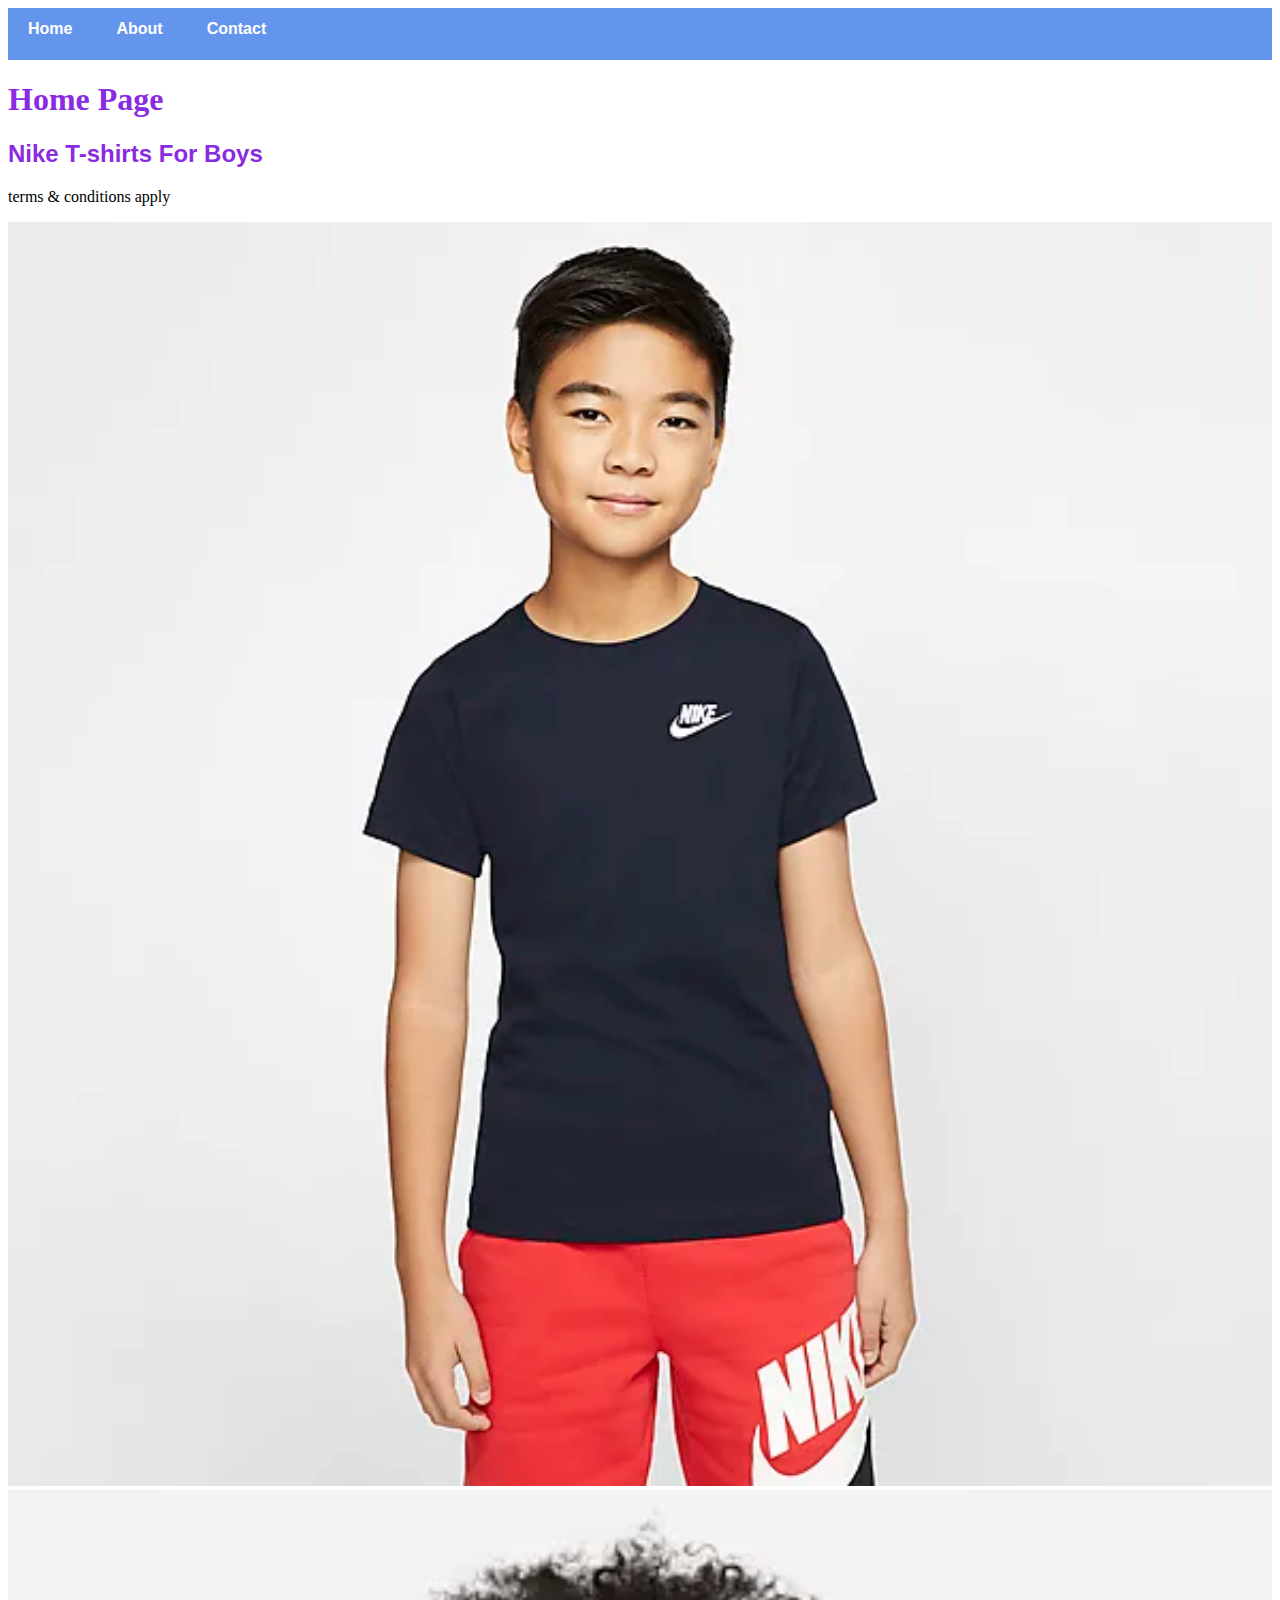
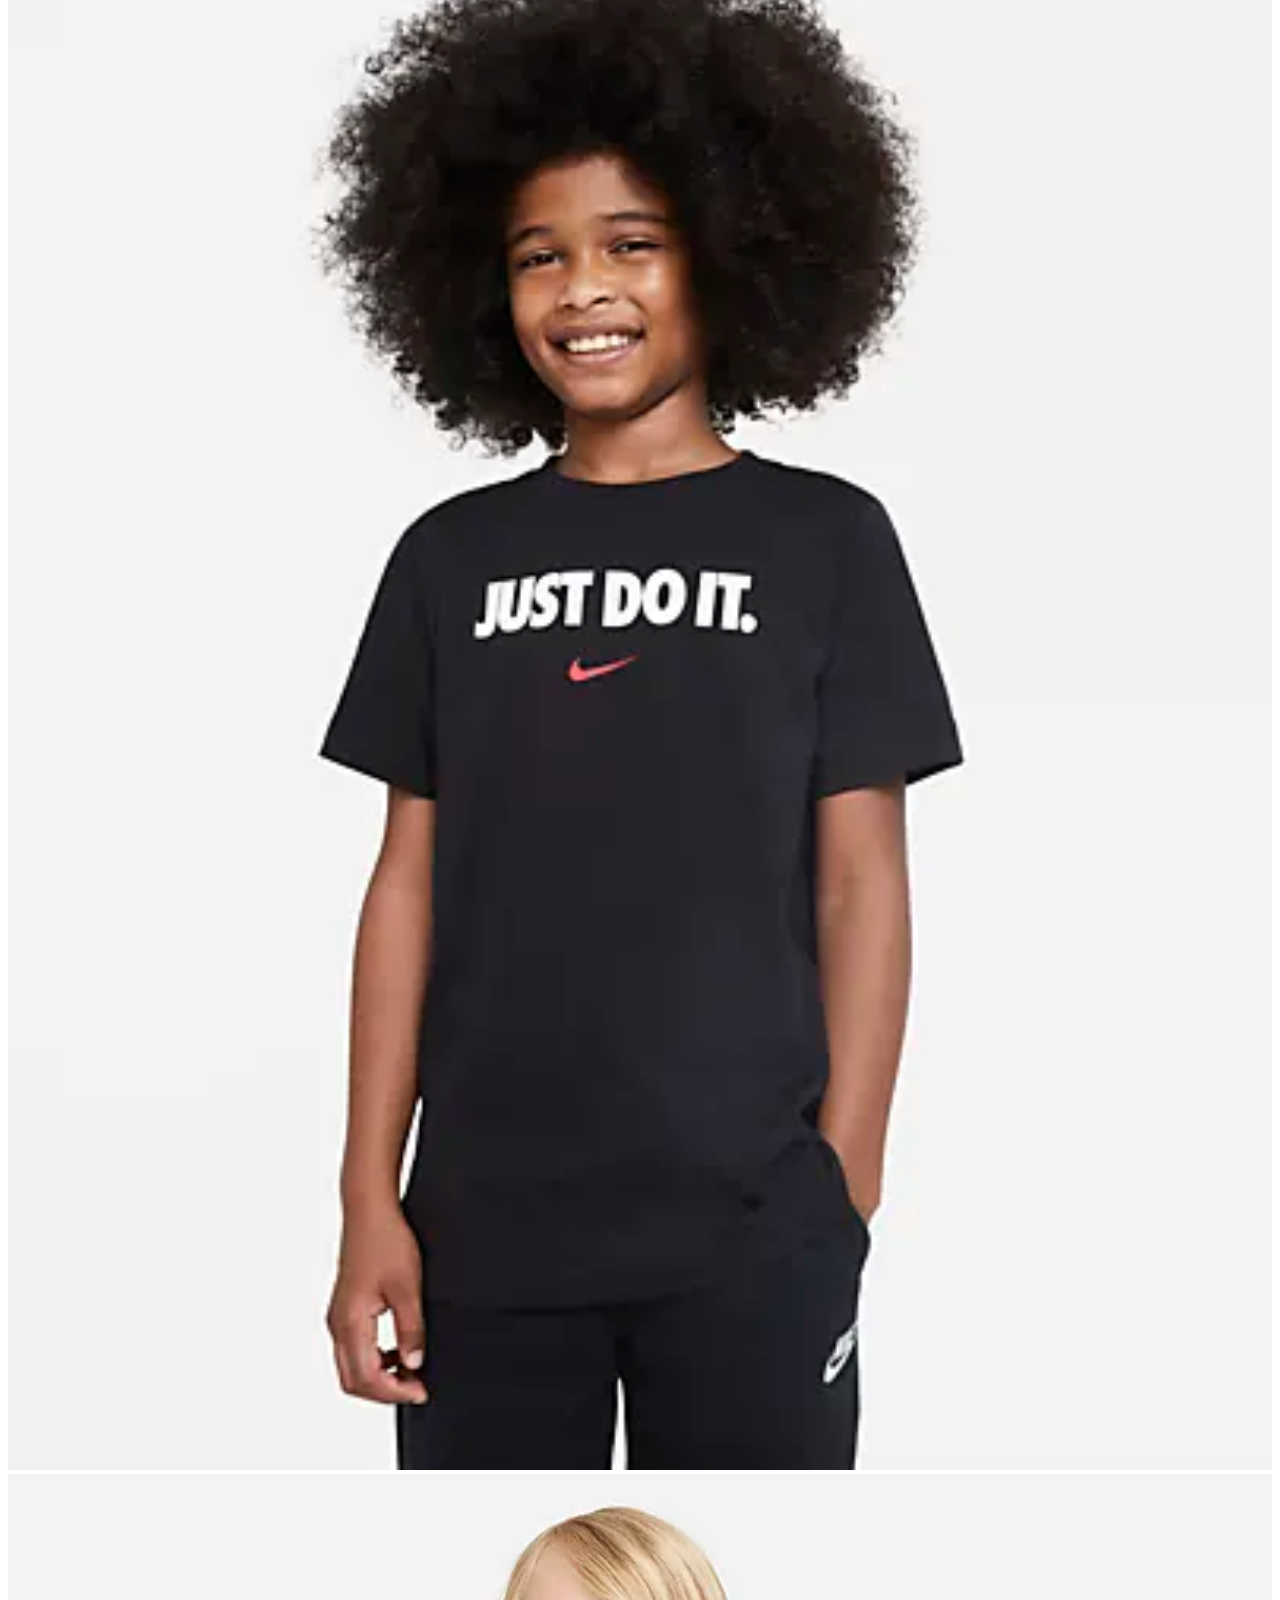
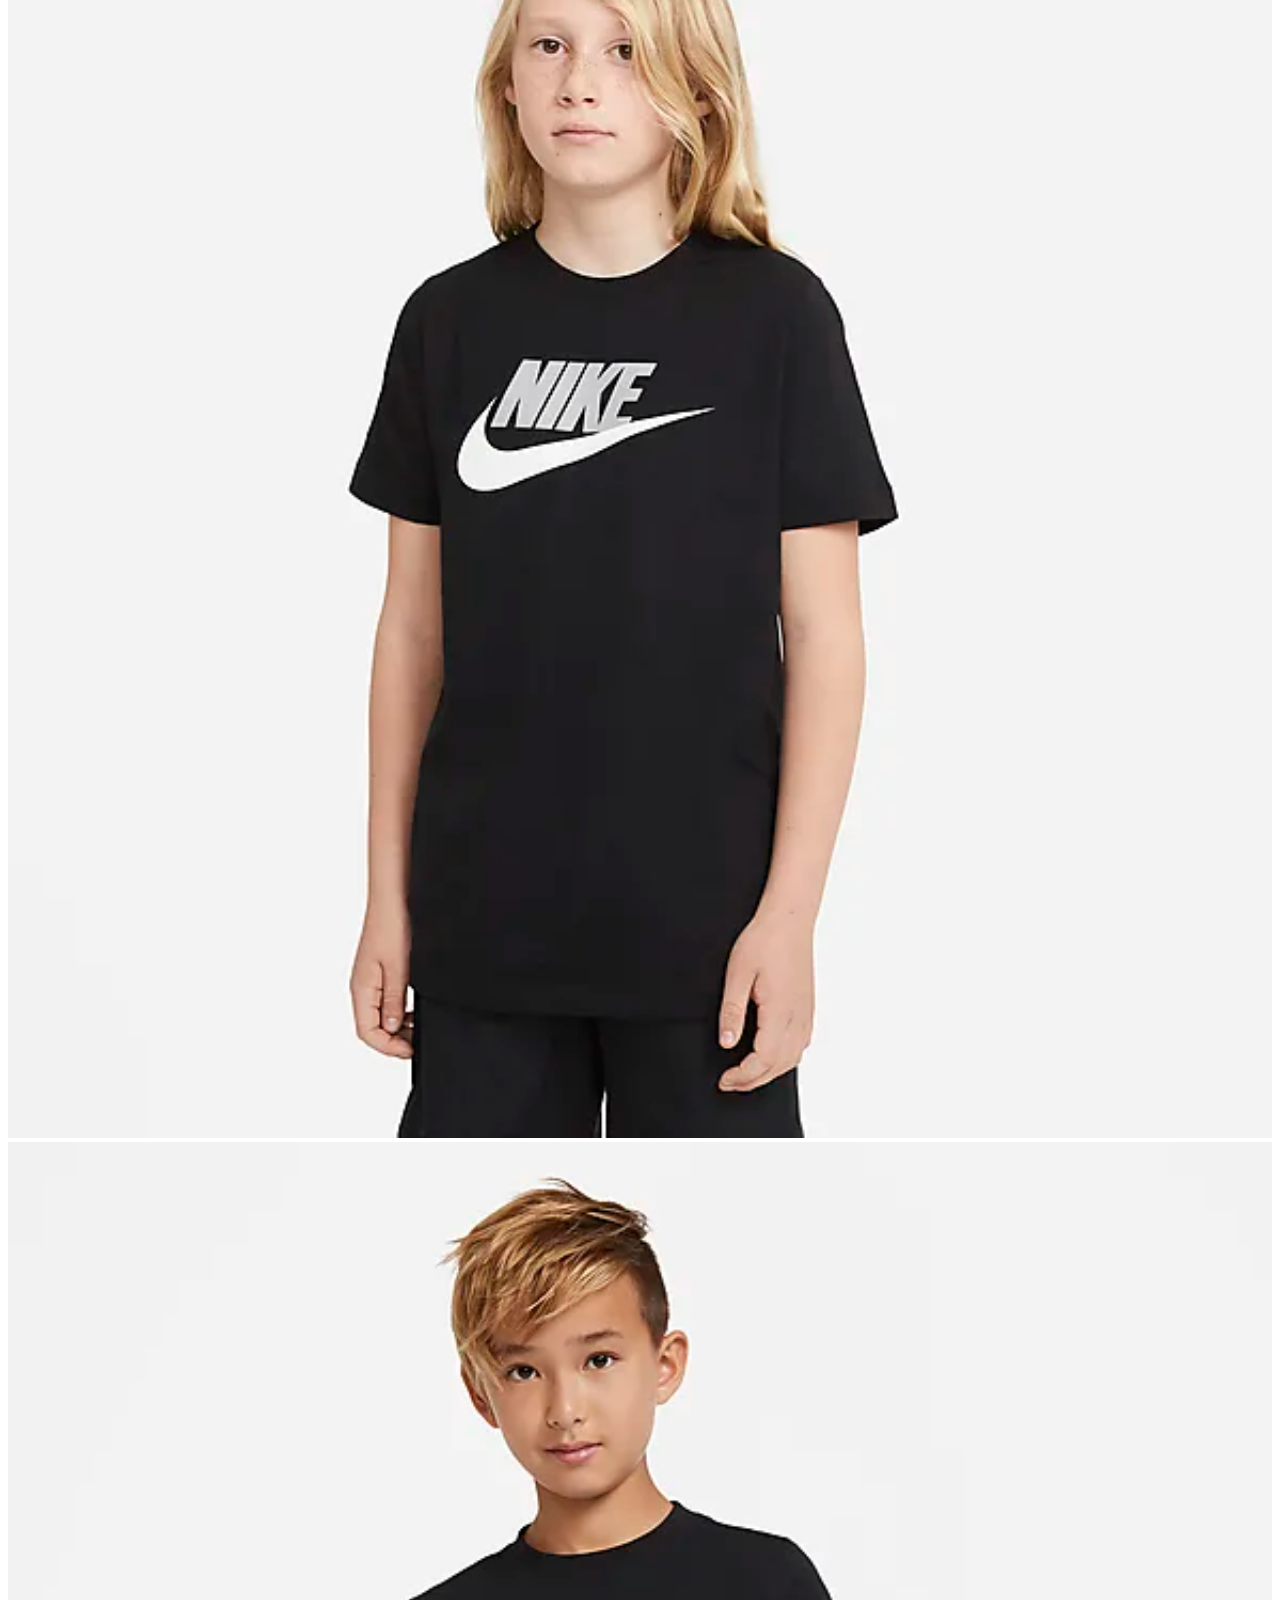
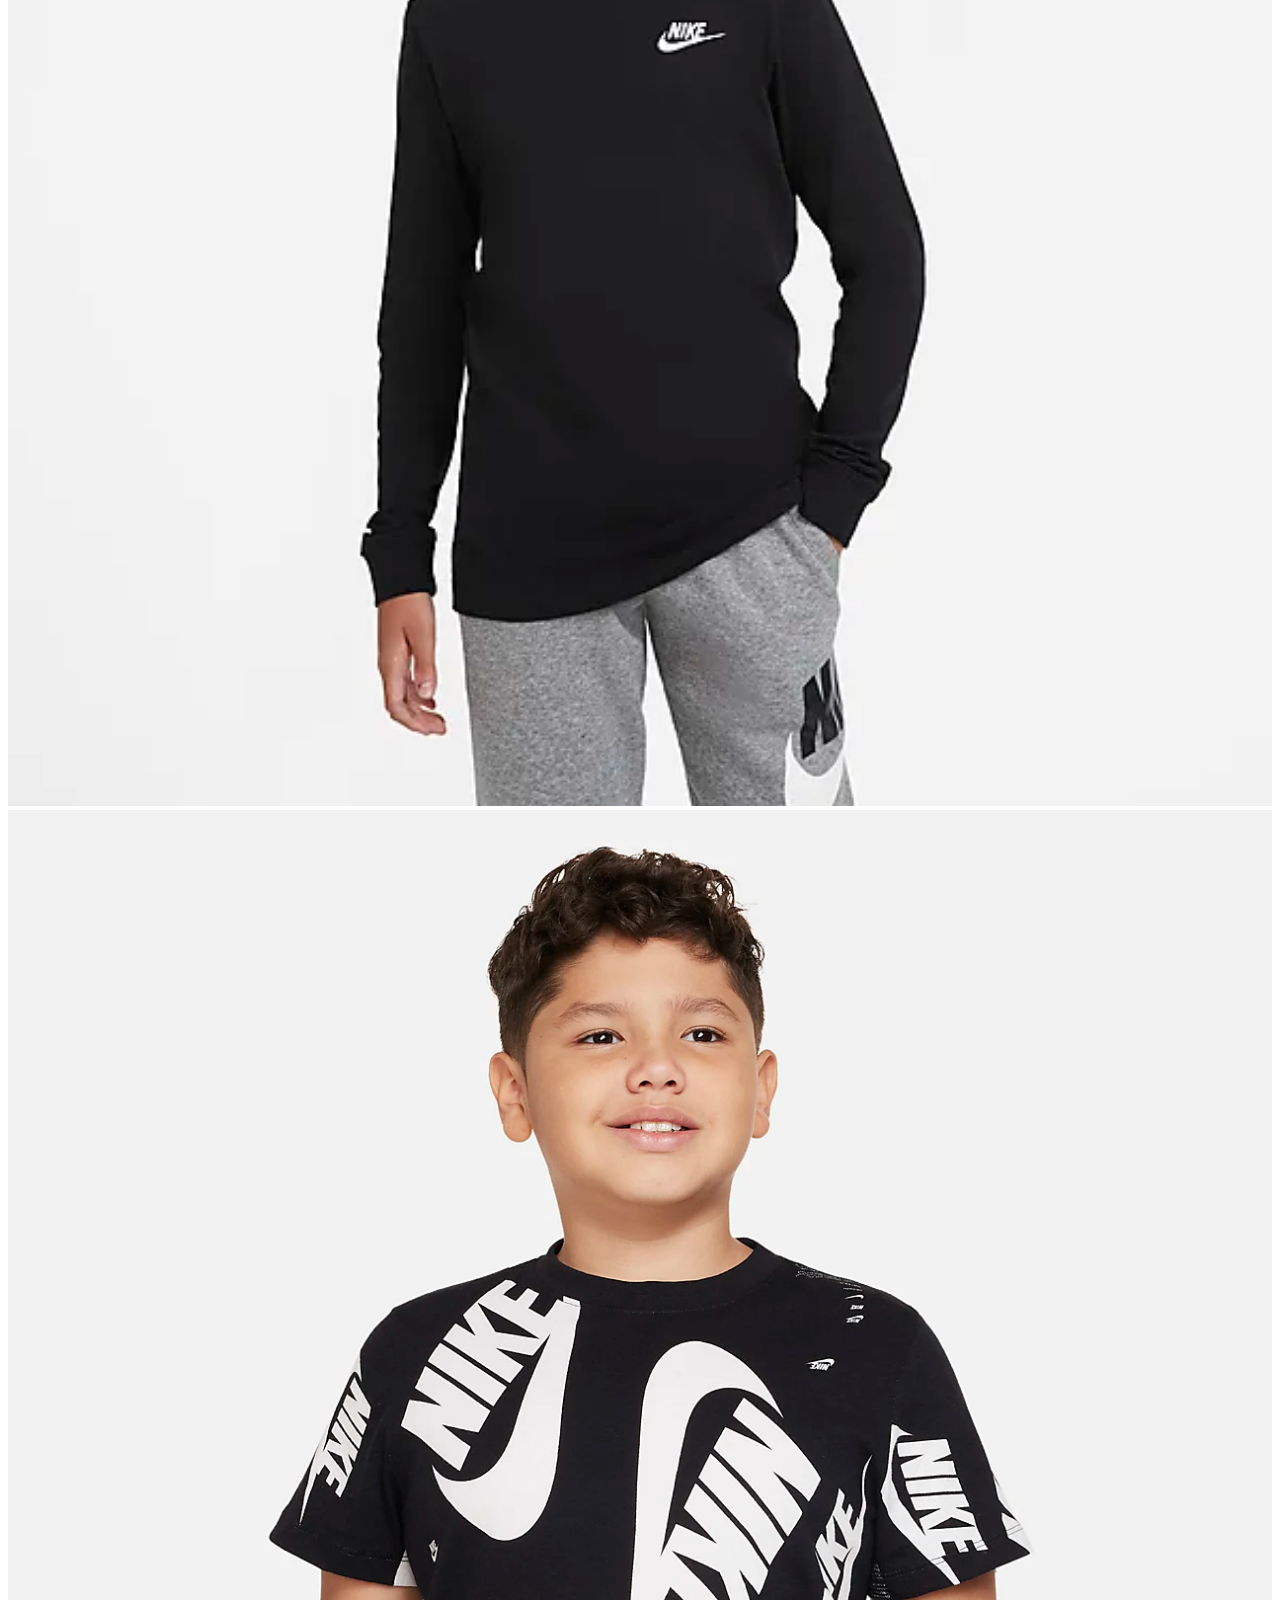
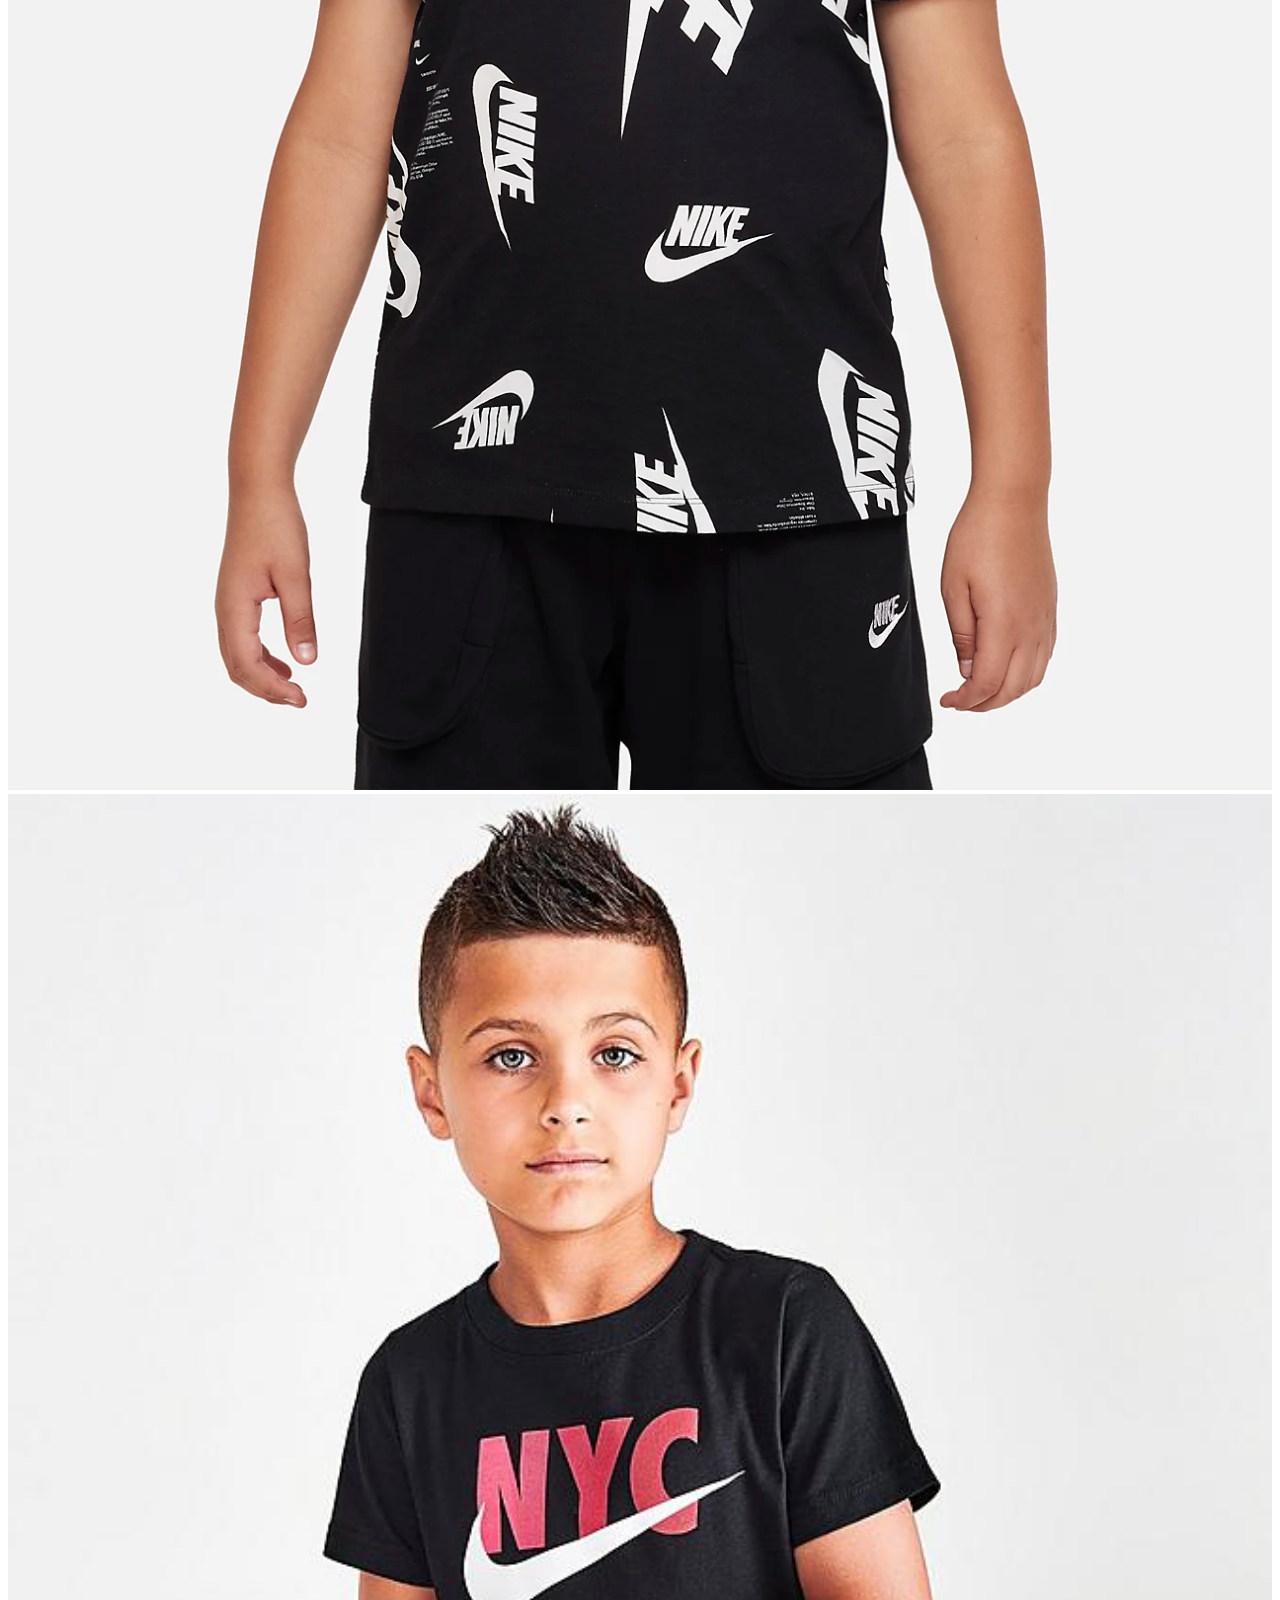
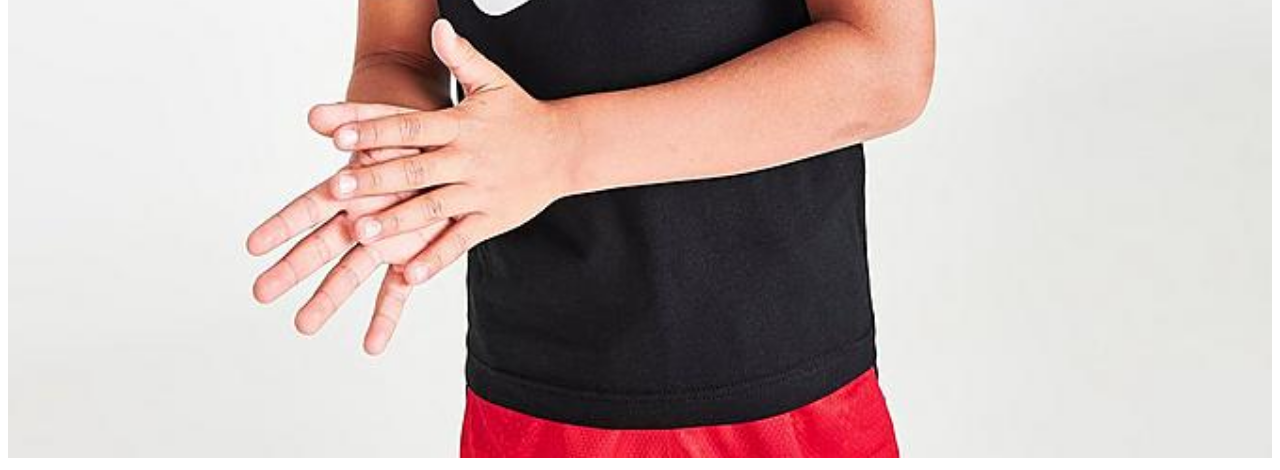
<file: index.html>
<!DOCTYPE html>
<html>
    <head>
        <link rel="stylesheet" href="style.css">
    </head>
    <body>
        <div id="menu">
            <a href="index.html">Home</a>
            <a href="about.html">About</a>
            <a href="contact.html">Contact</a>
        </div>
        <h1>Home Page </h1>
        <h2>Nike T-shirts For Boys</h2>
        <p>terms & conditions apply</p>

        <div class="gallery">
       <a href="nike-1.html" ><img src="images/nike-1.webp"></a>
       <a href="nike-2.html" ><img src="images/nike -2.webp"></a>
       <a href="nike-3.html" ><img src="images/nike-3.webp"></a>
       <a href="nike-4.html" ><img src="images/nike-4.webp"></a>
       <a href="nike-5.html" ><img src="images/nike-5.webp"></a>
       <a href="nike-6.html" ><img src="images/nike-6.jfif"></a>
        </div>
    </body>
</html>
</file>
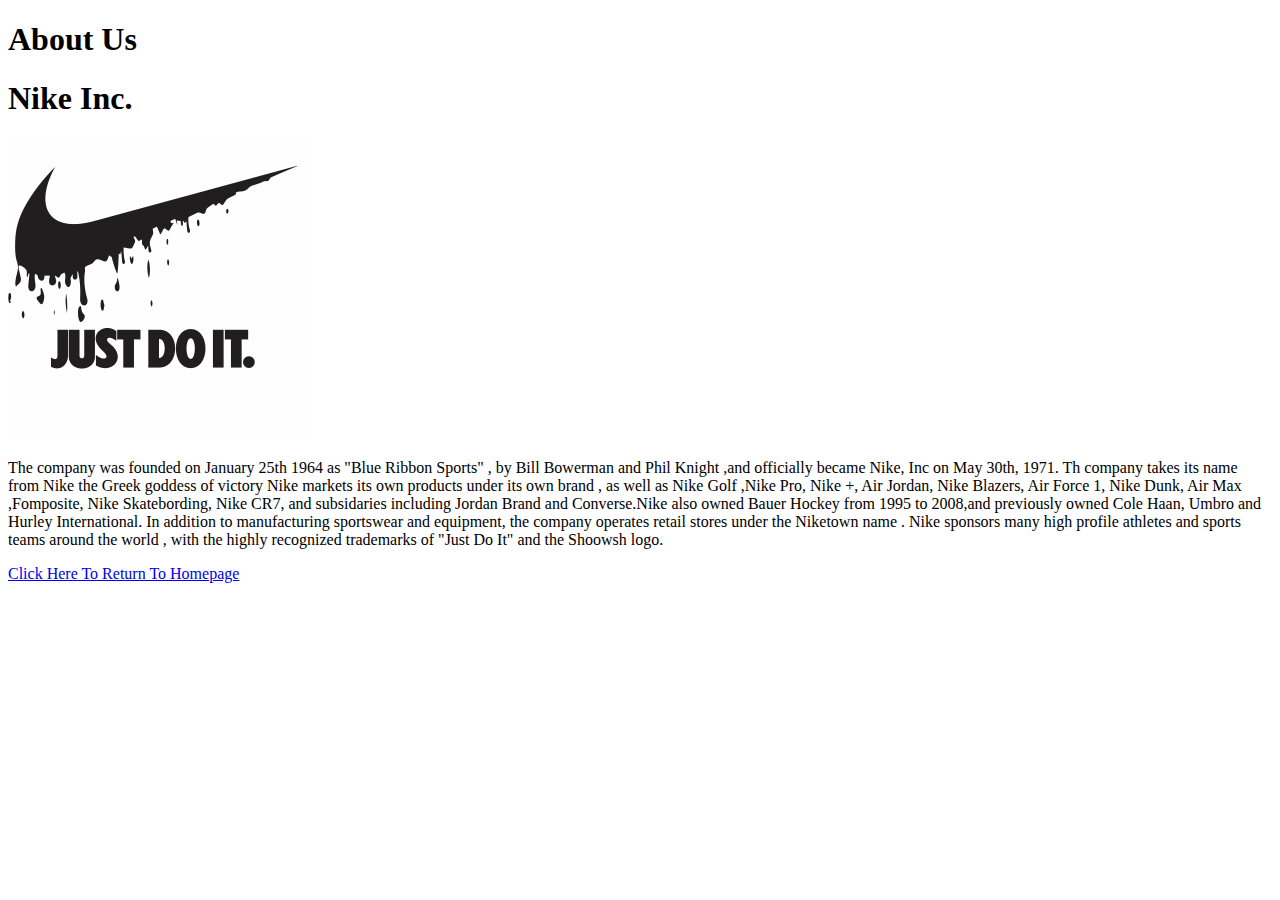
<file: about.html>
<!DOCTYPE html>
<html>
    <head>
        <h1>About Us</h1>
    </head>
        <h1>Nike Inc.</h1>
        <img src="images/Dripping-Nike-Just-Do-It.jpg">
    <body>
        <p>The company was founded on January 25th 1964 as "Blue Ribbon Sports" , by Bill Bowerman and Phil Knight
            ,and officially became Nike, Inc on May 30th, 1971. Th company takes its name from  Nike the Greek goddess of victory
            Nike markets its own products under its own brand , as well as Nike Golf ,Nike Pro, Nike +, Air Jordan, Nike Blazers, Air Force 1,
            Nike Dunk, Air Max ,Fomposite, Nike Skatebording, Nike CR7, and subsidaries including Jordan Brand and Converse.Nike also owned Bauer Hockey
            from 1995 to 2008,and previously owned Cole Haan, Umbro and Hurley International. In addition to manufacturing sportswear and equipment, the company
            operates retail stores under the Niketown name . Nike sponsors many high profile athletes and sports teams around the world , with the highly recognized trademarks of
            "Just Do It" and the Shoowsh logo.
        </p>
        <a href="index.html">Click Here To Return To Homepage</a>
    </body>
</html>
</file>
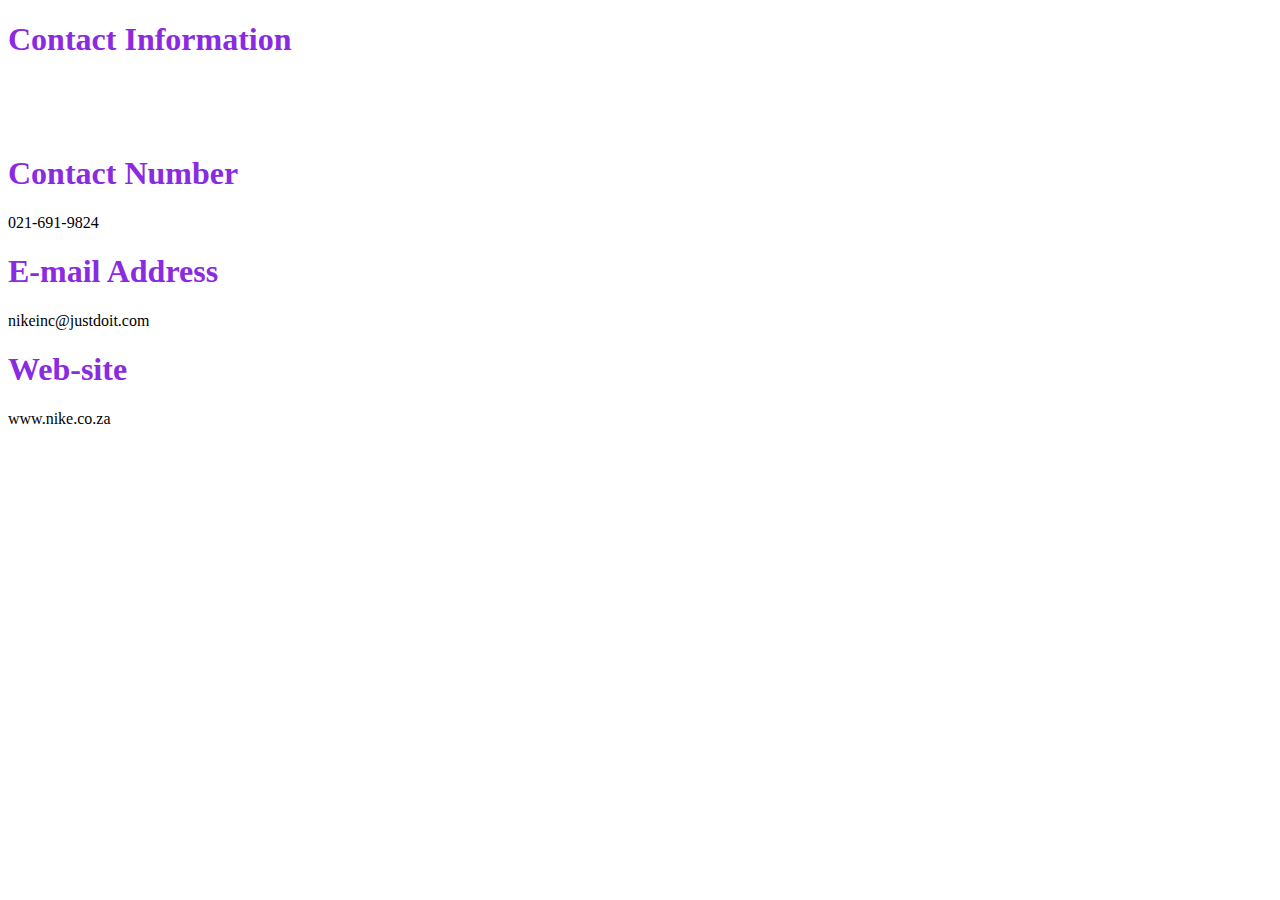
<file: contact.html>
<!DOCTYPE html>
<html>
    <head>
        <link rel="stylesheet" href="style.css">
        <h1>Contact Information</h1>
    </head>
    <body>
        <br/> <br/> <br/>
    <h1> Contact Number</h1>
    <p> 021-691-9824</p>

    <h1>E-mail Address</h1>
    <p>nikeinc@justdoit.com</p>

    <h1>Web-site</h1>
    <p>www.nike.co.za</p>

    <a href="index.html"></a>
    </body>
</html>
</file>
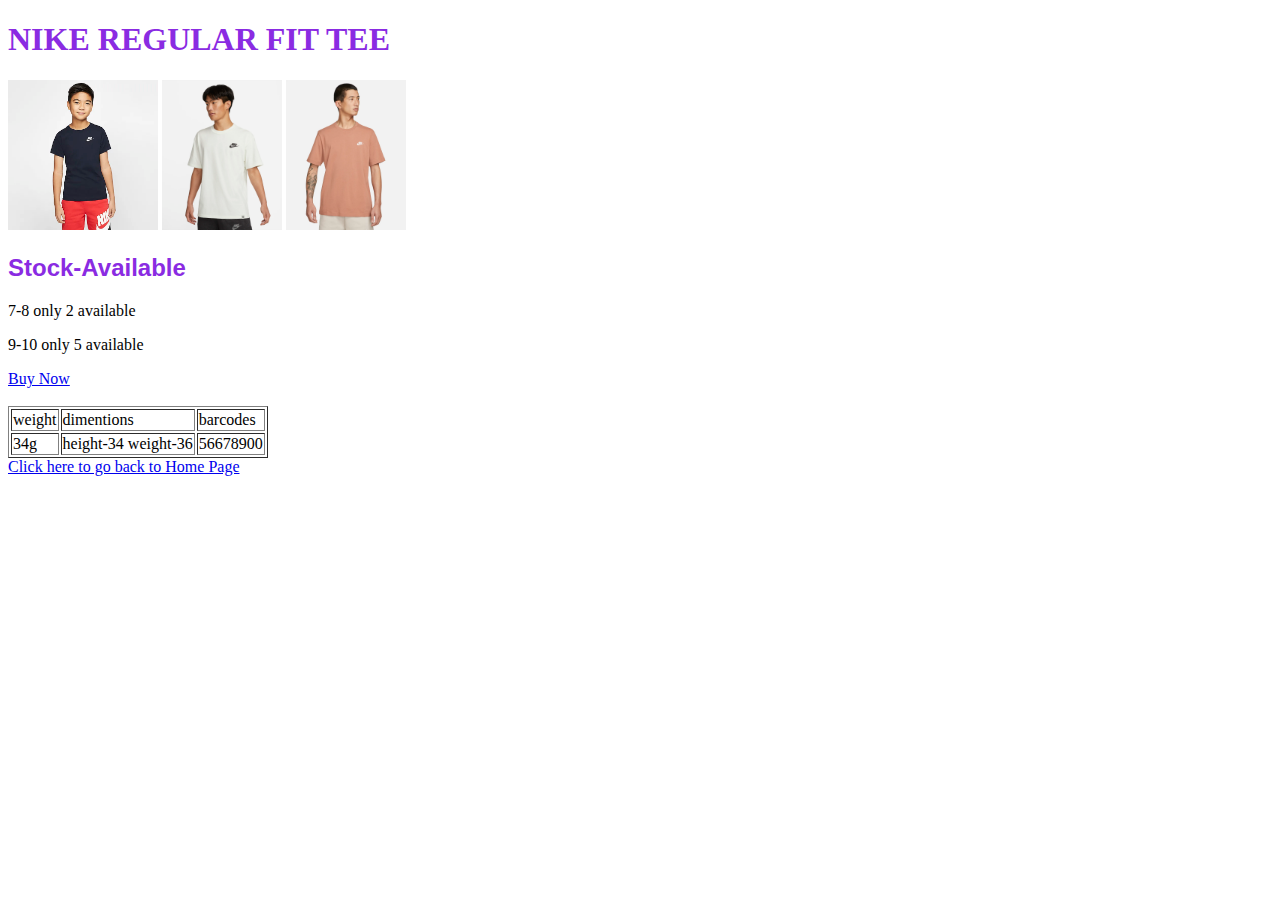
<file: nike-1.html>
<!DOCTYPE html>
<html>
    <head>
        <link rel="stylesheet" href="style.css">
    </head>
    <body>
        <h1>NIKE REGULAR FIT TEE</h1>
        <img src="images/nike-1.webp" height="150">  
        <img src="images/nike1.2.webp" height="150">
        <img src="images/nike1.3.webp" height="150">
    
        <h2> Stock-Available</h2>
        <p>7-8   only 2 available</p>
        <p>9-10  only 5 available</p>
        <a href="#">Buy Now</a>
        <br/> <br/>

        <table border="1">
            <tr>
                <td>weight</td>
                <td>dimentions</td>
                <td>barcodes</td>
            </tr>
            <tr>
                <td>34g</td>
                <td>height-34 weight-36</td>
                <td>56678900</td>
            </tr>
        </table>
        <a href="index.html">Click here to go back to Home Page</a>
    </body>
</html>
</file>
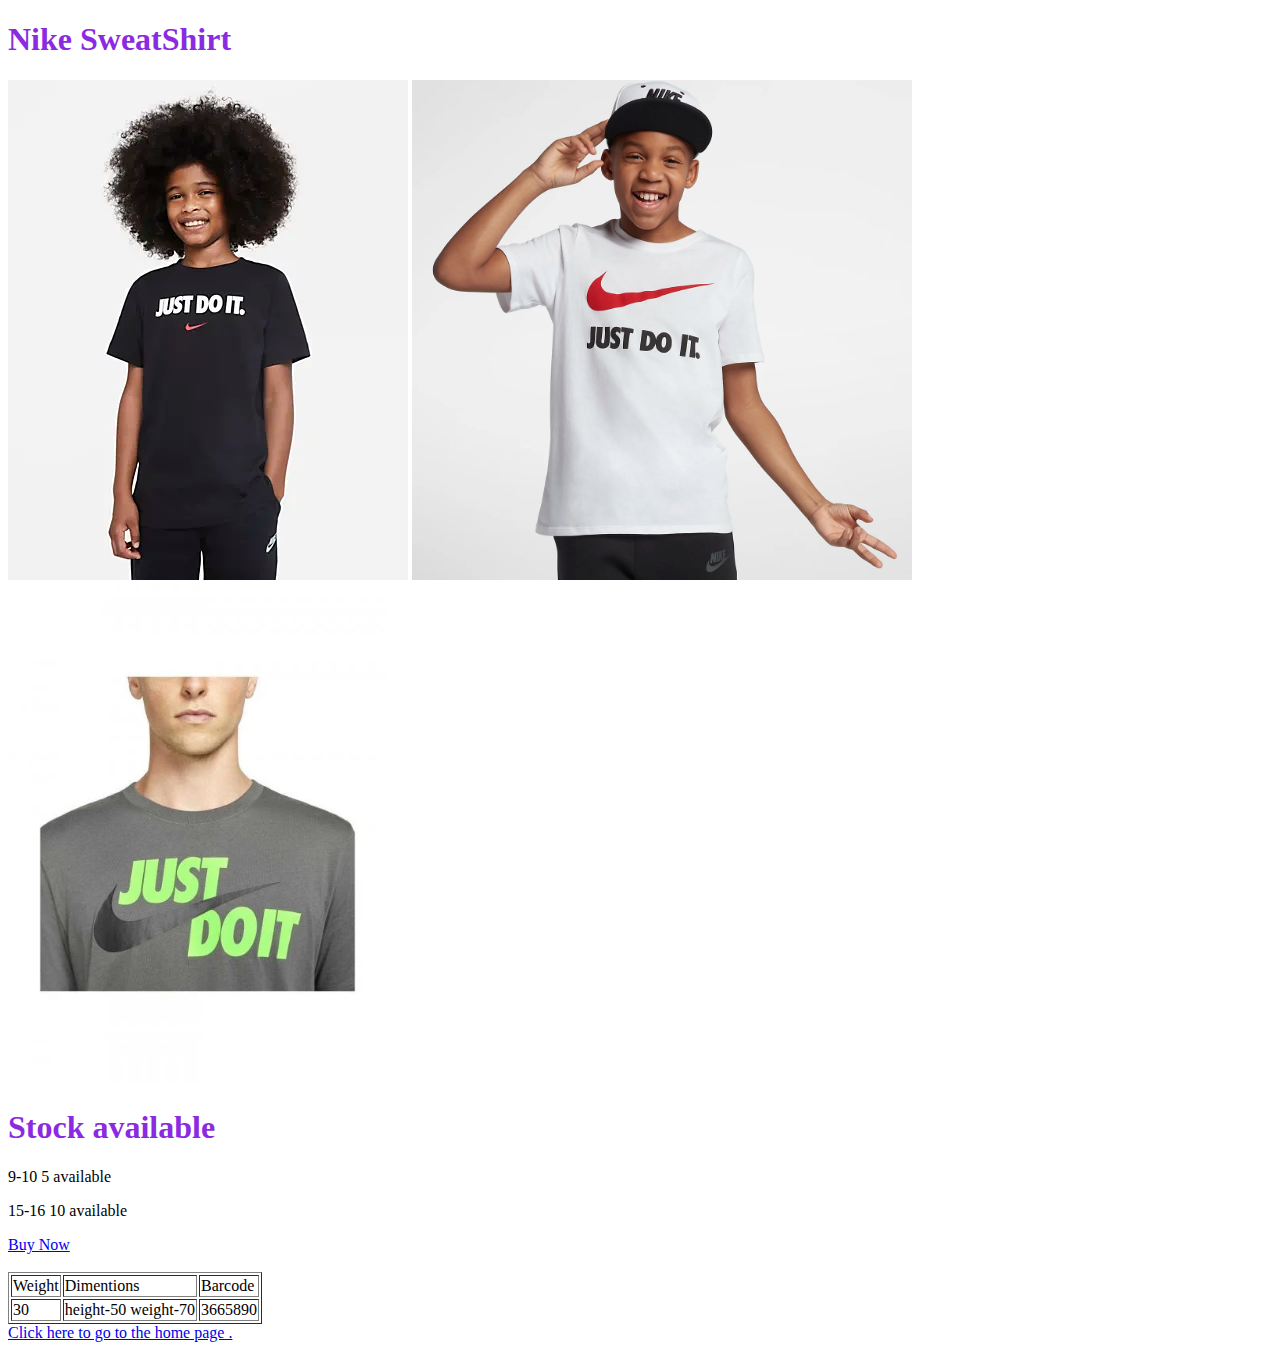
<file: nike-2.html>
<!DOCTYPE html>
<html>
    <head>
        <link rel="stylesheet" href="style.css">
    </head>
    <body>
        <h1>Nike SweatShirt </h1>
        <img src="images/nike -2.webp" height="500">
        <img src="images/nike2.1.webp" height="500" >
        <img src="images/nike2.3.webp" height="500" >

        <h1> Stock available</h1>
        <p> 9-10  5 available</p>
        <p>15-16  10 available</p>
        <a href="#">Buy Now</a>
        <br/> <br/>

        <table border="1">
            <tr>
                <td>Weight</td>
                <td>Dimentions</td>
                <td>Barcode</td>
            </tr>
            <tr>
                <td>30</td>
                <td>height-50 weight-70</td>
                <td>3665890</td>
            </tr>
        </table>
        <a href="index.html">Click here to go to the home page .</a>
    </body>
</html>
</file>
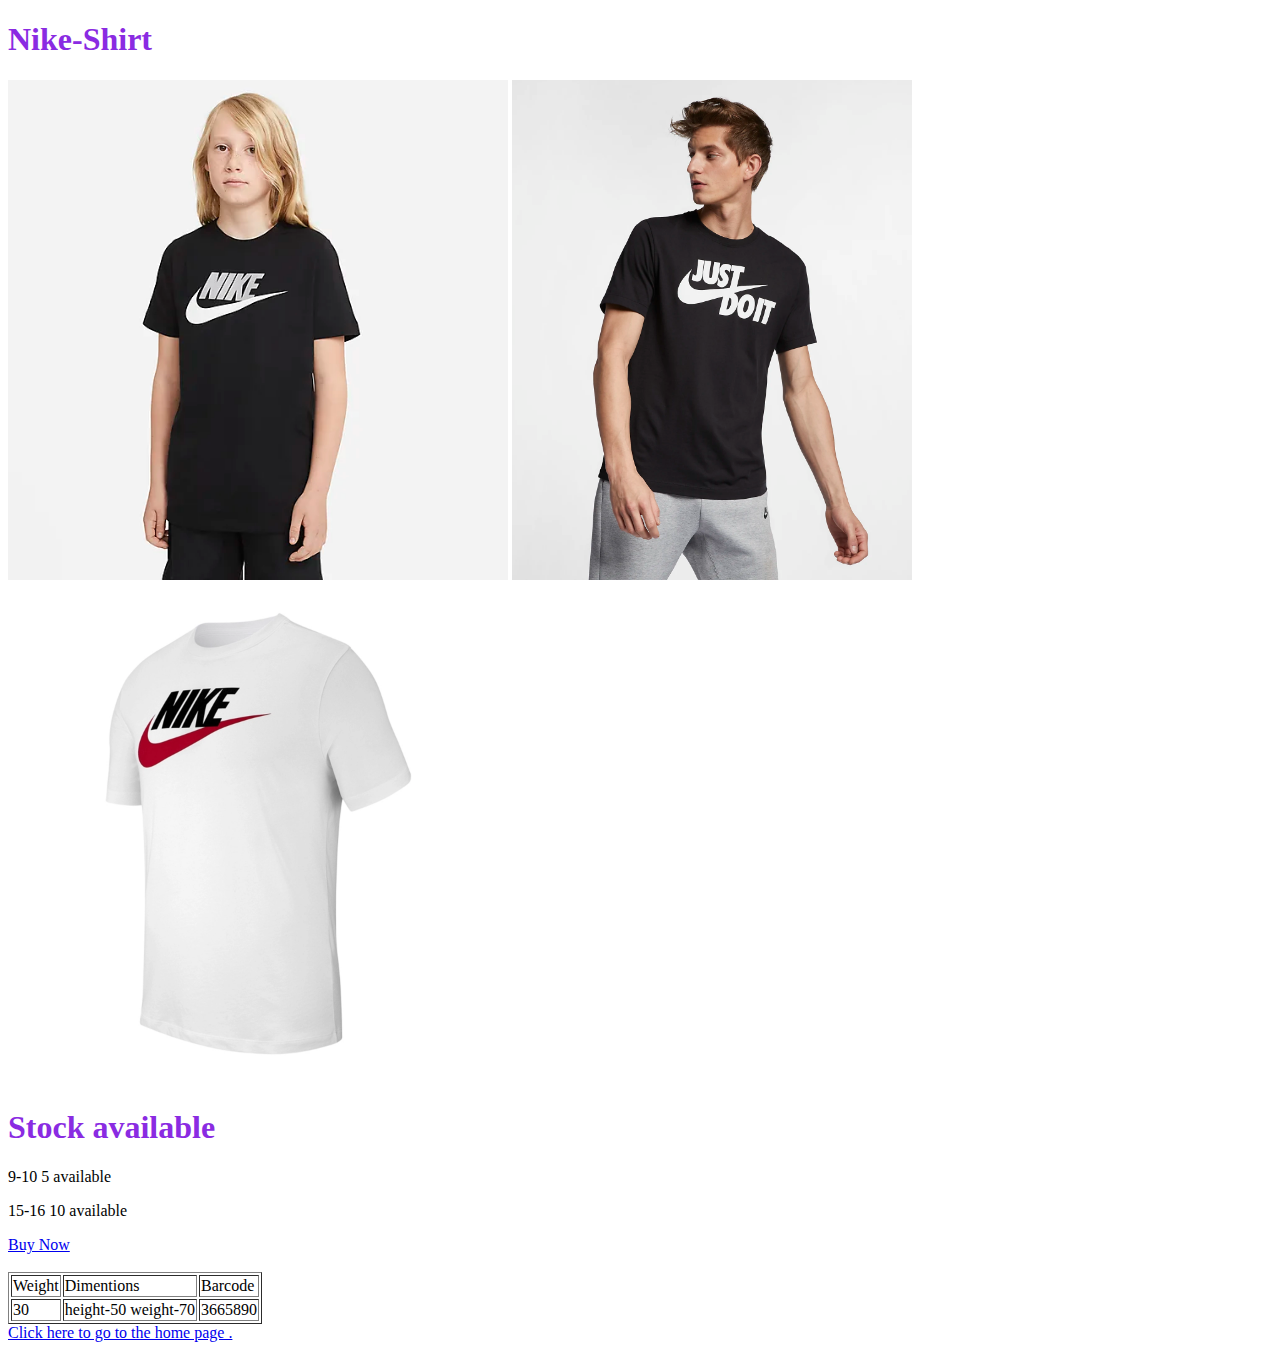
<file: nike-3.html>
<!DOCTYPE html>
<html>
    <head>
        <link rel="stylesheet" href="style.css">
    </head>
    <body>
        <h1>Nike-Shirt </h1>
        <img src="images/nike-3.webp" height="500">
        <img src="images/nike3.1.webp" height="500" >
        <img src="images/nike3.2.webp" height="500" >

        <h1> Stock available</h1>
        <p> 9-10  5 available</p>
        <p>15-16  10 available</p>
        <a href="#">Buy Now</a>
        <br/> <br/>

        <table border="1">
            <tr>
                <td>Weight</td>
                <td>Dimentions</td>
                <td>Barcode</td>
            </tr>
            <tr>
                <td>30</td>
                <td>height-50 weight-70</td>
                <td>3665890</td>
            </tr>
        </table>
        <a href="index.html">Click here to go to the home page .</a>
    </body>
</html>
</file>
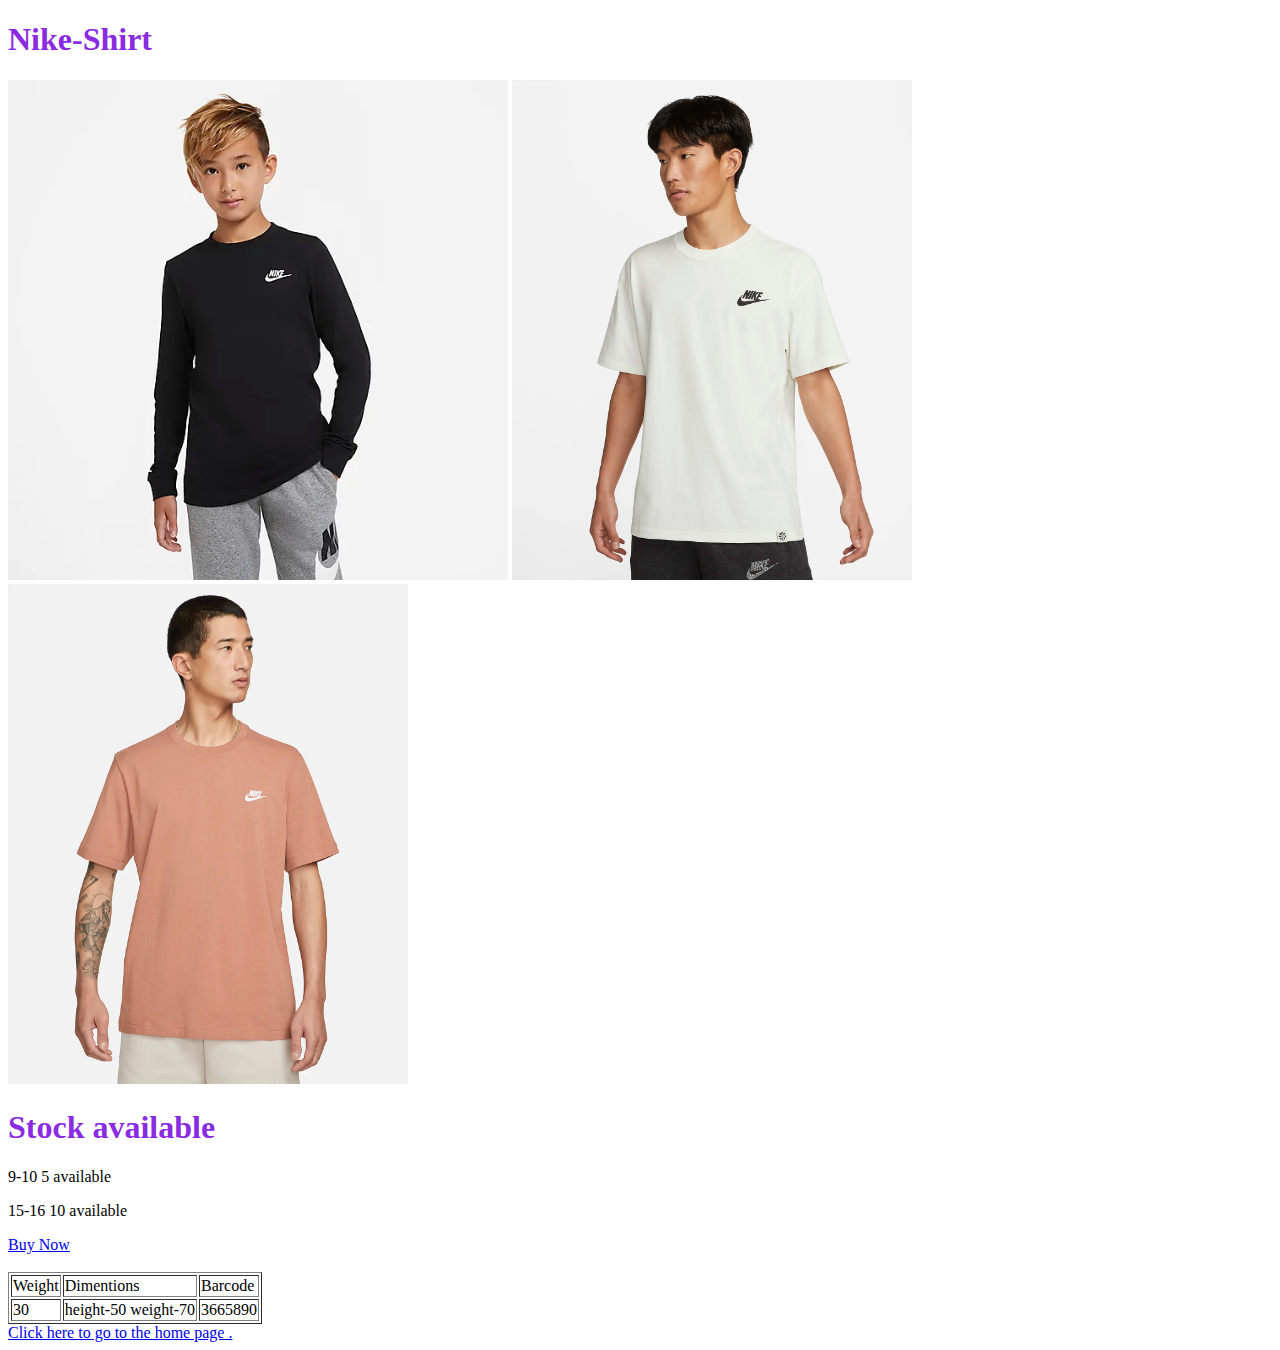
<file: nike-4.html>
<!DOCTYPE html>
<html>
    <head>
        <link rel="stylesheet" href="style.css">
    </head>
    <body>
        <h1>Nike-Shirt </h1>
        <img src="images/nike-4.webp" height="500">
        <img src="images/nike4.1.webp" height="500" >
        <img src="images/nike4.2.webp" height="500" >

        <h1> Stock available</h1>
        <p> 9-10  5 available</p>
        <p>15-16  10 available</p>
        <a href="#">Buy Now</a>
        <br/> <br/>

        <table border="1">
            <tr>
                <td>Weight</td>
                <td>Dimentions</td>
                <td>Barcode</td>
            </tr>
            <tr>
                <td>30</td>
                <td>height-50 weight-70</td>
                <td>3665890</td>
            </tr>
        </table>
        <a href="index.html">Click here to go to the home page .</a>
    </body>
</html>
</file>
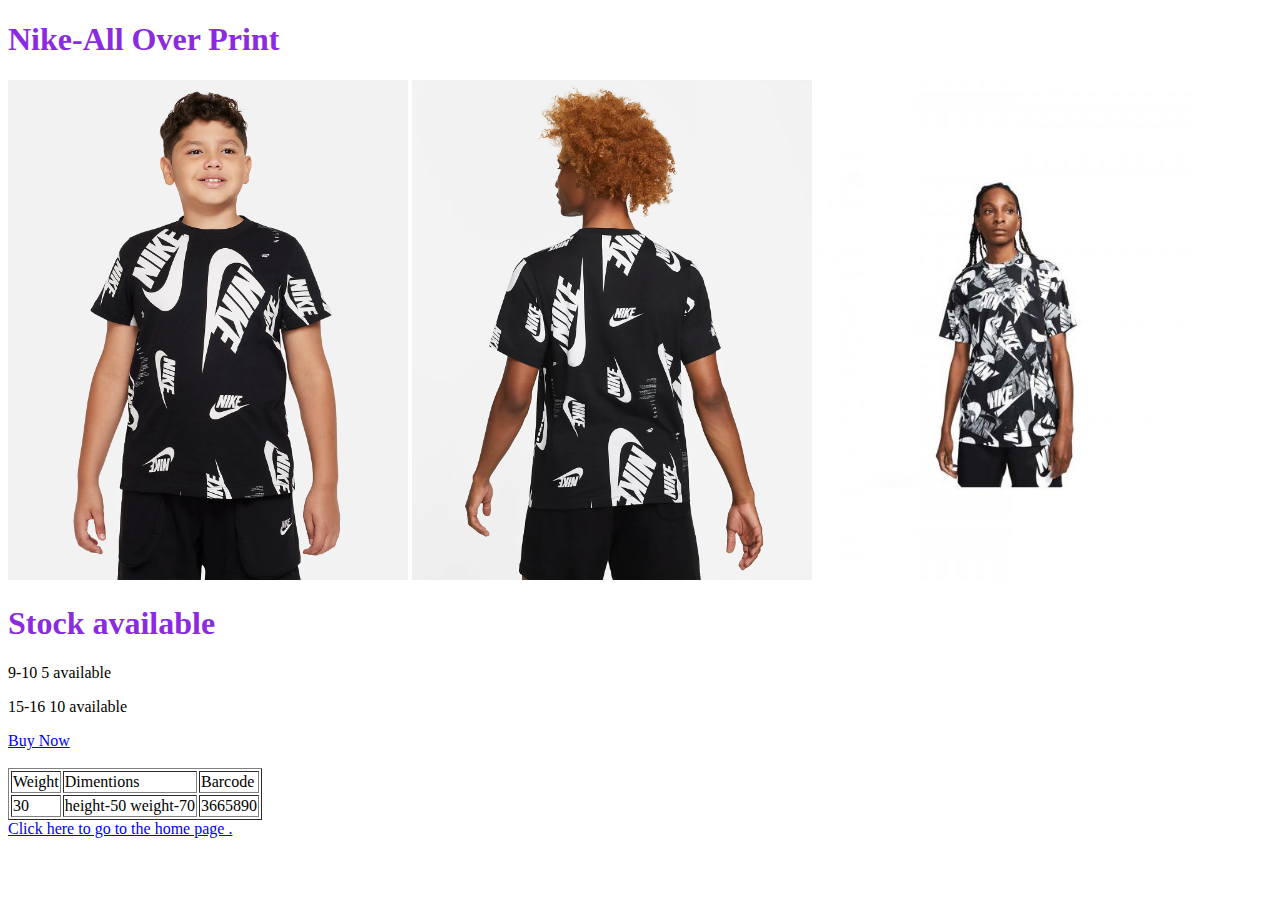
<file: nike-5.html>
<!DOCTYPE html>
<html>
    <head>
        <link rel="stylesheet" href="style.css">
    </head>
    <body>
        <h1>Nike-All Over Print </h1>
        <img src="images/nike-5.webp" height="500">
        <img src="images/nike5.1.webp" height="500" >
        <img src="images/nike5.2.jpg" height="500" >

        <h1> Stock available</h1>
        <p> 9-10  5 available</p>
        <p>15-16  10 available</p>
        <a href="#">Buy Now</a>
        <br/> <br/>

        <table border="1">
            <tr>
                <td>Weight</td>
                <td>Dimentions</td>
                <td>Barcode</td>
            </tr>
            <tr>
                <td>30</td>
                <td>height-50 weight-70</td>
                <td>3665890</td>
            </tr>
        </table>
        <a href="index.html">Click here to go to the home page .</a>
    </body>
</html>
</file>
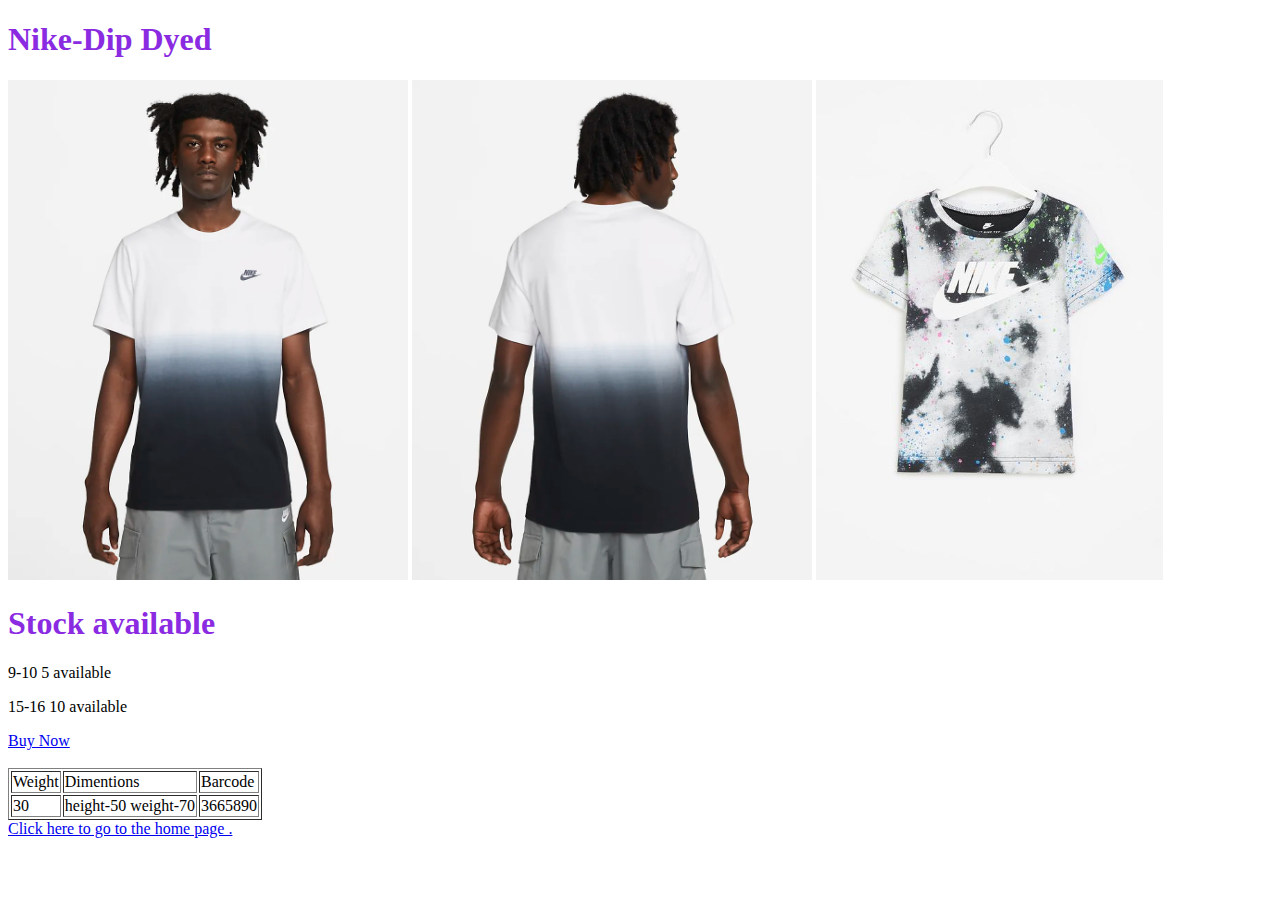
<file: nike-6.html>
<!DOCTYPE html>
<html>
    <head>
        <link rel="stylesheet" href="style.css">
    </head>
    <body>
        <h1>Nike-Dip Dyed</h1>
        <img src="images/nike-dip dyed.webp" height="500">
        <img src="images/nike dipdyes-1.webp" height="500" >
        <img src="images/dip dyed-2.jpg" height="500" >

        <h1> Stock available</h1>
        <p> 9-10  5 available</p>
        <p>15-16  10 available</p>
        <a href="#">Buy Now</a>
        <br/> <br/>

        <table border="1">
            <tr>
                <td>Weight</td>
                <td>Dimentions</td>
                <td>Barcode</td>
            </tr>
            <tr>
                <td>30</td>
                <td>height-50 weight-70</td>
                <td>3665890</td>
            </tr>
        </table>
        <a href="index.html">Click here to go to the home page .</a>
    </body>
</html>
</file>
<file: style.css>
.gallery img{
    width: 100%;
}


#menu{
    width: 100%;
    height: 40px;
    background-color: cornflowerblue;
    padding-top: 12px;
}


#menu a{
    color: white;
    font-family: Arial, Helvetica, sans-serif;
    text-decoration: none;
    font-weight: 800;


    padding-left: 20px;
    padding-right: 20px;
}

#menu a:hover{
        color: #5077bd;
}

h1{
    font-family: Georgia, 'Times New Roman', Times, serif;
    color: blueviolet;
}



h2{
    font-family: 'Segoe UI', Tahoma, Geneva, Verdana, sans-serif;
    color: blueviolet;
}
</file>
